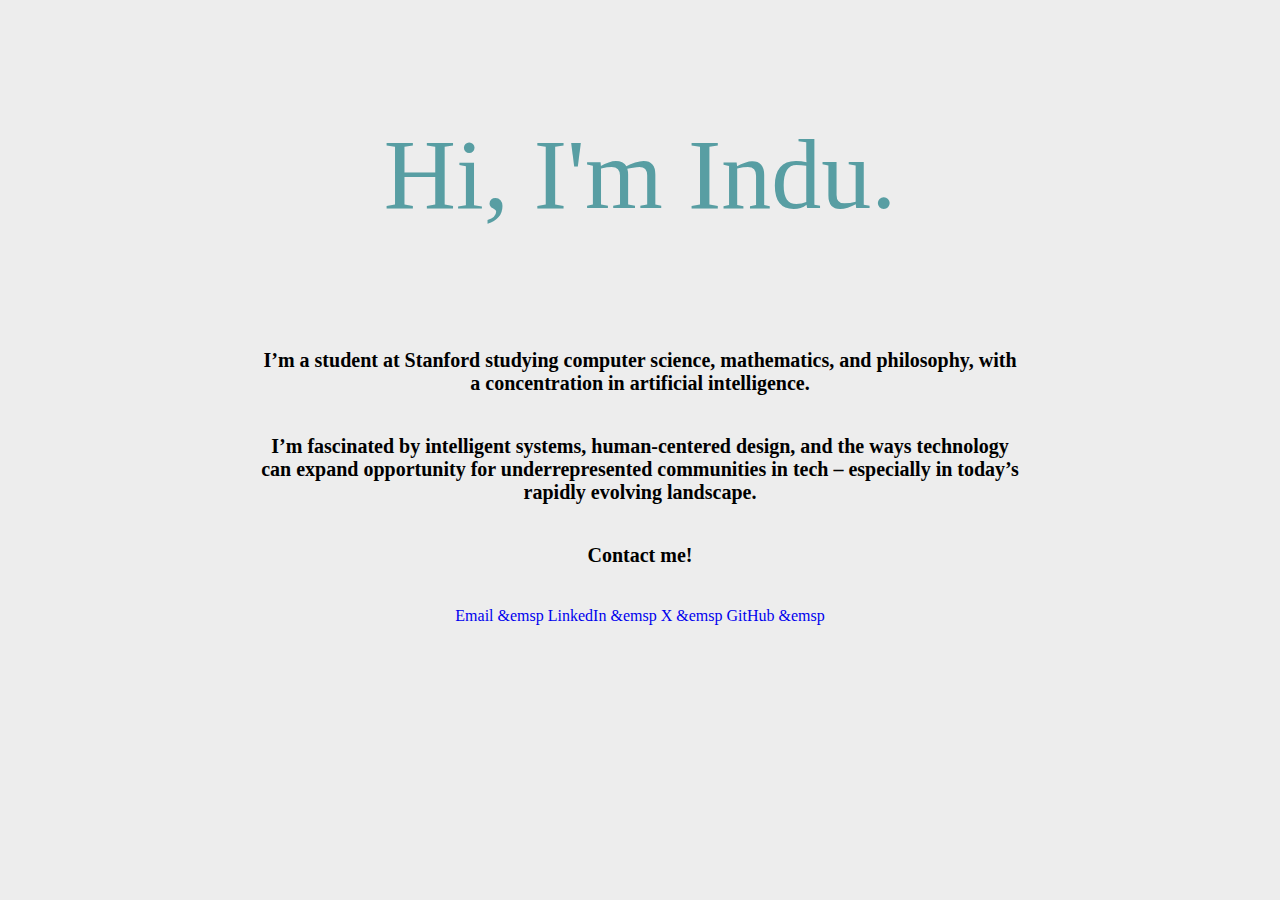
<file: index.html>
<!DOCTYPE html>
<html>
  <head>
    
    <title> Indu Gadiraju </title>
    <meta charset="utf-8" />
	  <meta http-equiv="X-UA-Compatible" content="IE=edge" />
	  <meta name="viewport" content="width=device-width, initial-scale=1" />

    <!-------new font---------->
    <link rel="preconnect" href="https://fonts.googleapis.com">
    <link rel="preconnect" href="https://fonts.gstatic.com" crossorigin>
    <link href="https://fonts.googleapis.com/css2?family=Rubik+Moonrocks&display=swap" rel="stylesheet">

	  <!-- link the webpage's stylesheet -->
	  <link rel="stylesheet" href="/style.css" />

	  <!-- link the webpage's JavaScript file -->
	  <script src="/script.js" defer></script>

  </head>

 <!-----body starts here-----------> 
  <body>

     <!-----nav----------> 
    <!-- <nav> 
      <ul>
        <li><a href="index.html"> Home </a></li>
        <li><a href="projects.html"> Projects </a></li>
		  <li><a href="projects2.html"> Projectssss </a></li>
      </ul>
    </nav> -->

    <!------main--------->
      <header>
        <h1> Hi, I'm Indu. </h1>
      </header>

    <main>
      
      

	  <p> I’m a student at Stanford studying computer science, mathematics, and philosophy, with a concentration in artificial intelligence. </p>
	  <p> I’m fascinated by intelligent systems, human-centered design, and the ways technology can expand opportunity for underrepresented communities in tech – especially in today’s rapidly evolving landscape. </p>

      <!-- <p> And I love working on some cool <a href = "projects.html"> projects </a>. </p> -->

	  <p> Contact me! </p>

      <a href = "mailto:indugadi@stanford.edu"> Email &emsp</a>
      <a href = "https://www.linkedin.com/in/indugadiraju/"> LinkedIn &emsp</a>
      <a href = "https://x.com/indugadiraju"> X &emsp</a>
      <a href = "https://github.com/indugadiraju"> GitHub &emsp</a>


      
    </main>
    
  </body>
</html>
</file>
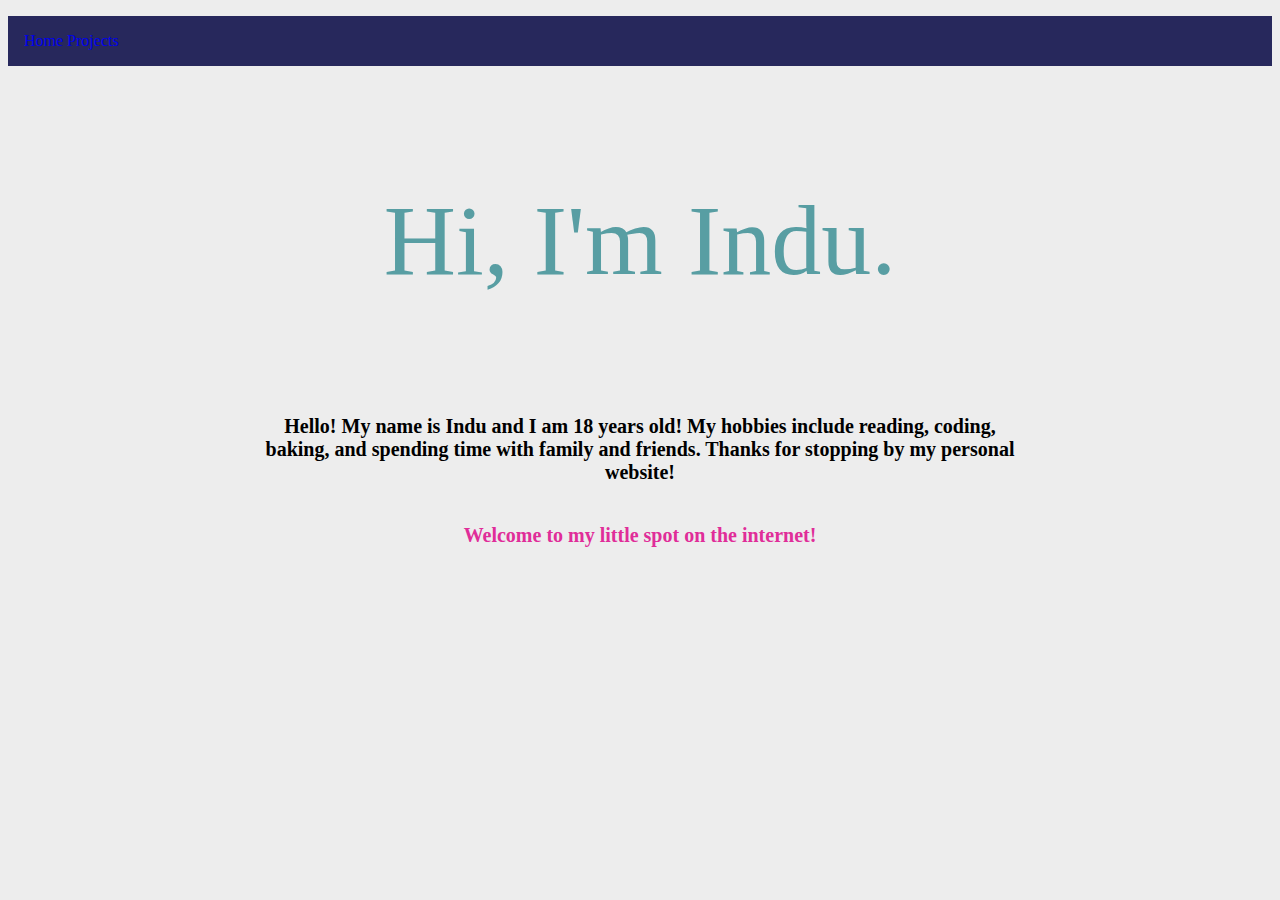
<file: Indu-Gadiraju/index.html>
<!DOCTYPE html>
<html>
  <head>
    
    <title> Indu Gadiraju </title>
    <meta charset="utf-8" />
	  <meta http-equiv="X-UA-Compatible" content="IE=edge" />
	  <meta name="viewport" content="width=device-width, initial-scale=1" />

    <!-------new font---------->
    <link rel="preconnect" href="https://fonts.googleapis.com">
    <link rel="preconnect" href="https://fonts.gstatic.com" crossorigin>
    <link href="https://fonts.googleapis.com/css2?family=Rubik+Moonrocks&display=swap" rel="stylesheet">

	  <!-- link the webpage's stylesheet -->
	  <link rel="stylesheet" href="/style.css" />

	  <!-- link the webpage's JavaScript file -->
	  <script src="/script.js" defer></script>

  </head>

 <!-----body starts here-----------> 
  <body>

     <!-----nav----------> 
    <nav> 
      <ul>
        <li><a href="index.html"> Home </a></li>
        <li><a href="projects.html"> Projects </a></li>
      </ul>
    </nav>

    <!------main--------->
      <header>
        <h1> Hi, I'm Indu. </h1>
      </header>

    <main>
      
      <p> Hello! My name is Indu and I am 18 years old! My hobbies include reading, coding, baking, and spending time with family and friends. Thanks for stopping by my personal website! </p>
      
      <p id="welcome"> Welcome to my little spot on the internet! </p>

      
    </main>
    
  </body>
</html>
</file>
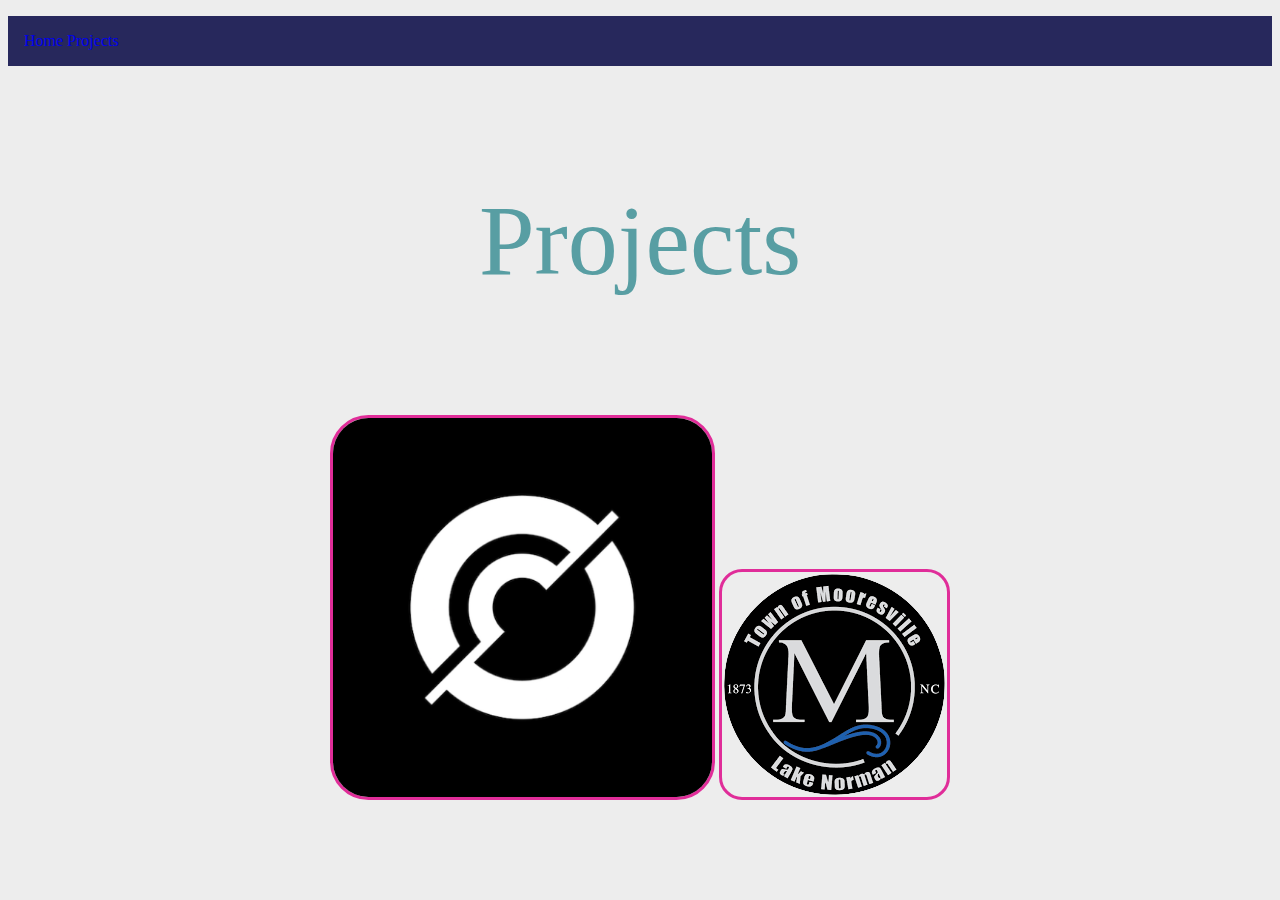
<file: projects.html>
<!DOCTYPE html>
<html>
  <head>
    
    <title> Portfolio </title>
    <meta charset="utf-8" />
	  <meta http-equiv="X-UA-Compatible" content="IE=edge" />
	  <meta name="viewport" content="width=device-width, initial-scale=1" />

	  <!-- link the webpage's stylesheet -->
	  <link rel="stylesheet" href="/style.css" />

	  <!-- link the webpage's JavaScript file -->
	  <script src="/script.js" defer></script>

  </head>
  
  <body>

    <!-----nav----------> 
    <nav> 
      <ul>
        <li><a href="index.html"> Home </a></li>
        <li><a href="projects.html"> Projects </a></li>
      </ul>
    </nav>

    <!--------header--->
    <header>
    <h1> Projects </h1>
    </header>

    <!--------main------>
    <main>

      <img class="projectImages" src="assets/codefour.jpg">

      <img class="projectImages" src="assets/tom.jpg">

      
    </main>
    
    
  </body>
</html>
</file>
<file: style.css>
/* STYLE SECTIONING TAGS */
body {
 background-color: #ededed;
 margin-bottom:5em;
}

/* STYLE TEXT */

h1 {
  color: #589EA3;
  font-size:100px;
  font-weight: normal;
  padding-top: 0.5em;
  padding-bottom: 0.5em;
  text-align: center;
  font-family: Serif;
}

#portfolioHeader {
  color: #589EA3;
  font-size:50px;
  font-weight: bold;
  font-family: "Copperplate", fantasy;
  text-shadow: 2px 2px white;
}

p{
  color: black;
  font-family: Serif;
  font-size:20px;
  font-weight: bold;
  padding-bottom: 1em;
}
.standoutP{
  color: #800080;
}

main{
  text-align:center;
  margin-bottom: 0;
  margin-top: 0;
  margin-left: 20%;
  margin-right: 20%;
}

#welcome{
  color:#e02d99;
  font-weight: bolder;
}

.portfolioSkills{
  font-size: 15px;
  font-weight: normal;
}

/* STYLE IMAGES */
img{
  max-width: 15%;
  max-height:15%;
  border:3px solid white;
  border-radius: 10%;
}

.projectImages{
  max-width: 50%;
  border-color: #e02d99;
}

/* STYLE NAV BAR */
ul{
  list-style-type:none;
  background-color:#27285c;
  overflow: hidden;
  padding: 1em;
}

li{
  display: inline;
}

/* li a {
  text-decoration: none;
  color: white;
  font-size: 1.3em;
  padding:1em;
} */

li a:hover {
  background-color: #e02d99;
}

a{
 text-decoration: none;
}

a:hover{
 color: #589EA3;
}
</file>
